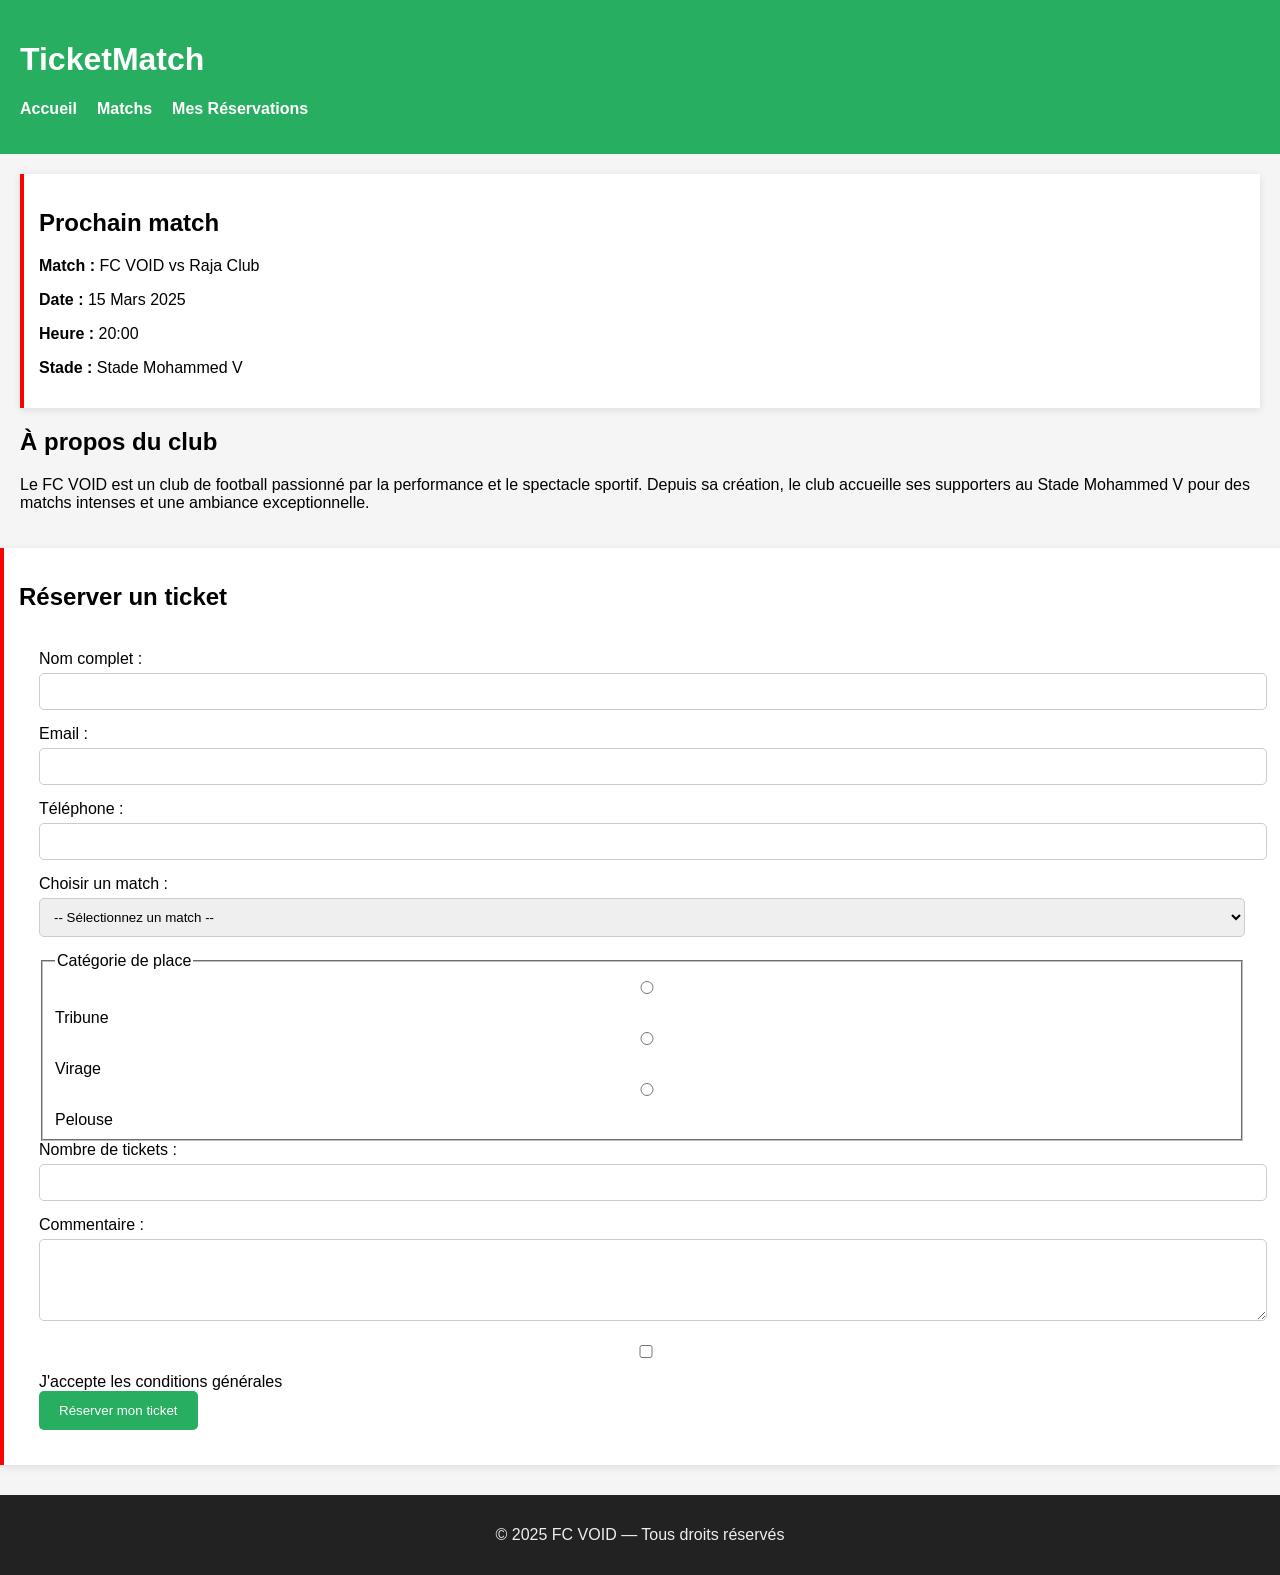
<file: index.html>
<!DOCTYPE html>
<html lang="fr">

<head>
    <meta charset="UTF-8">
    <title>TicketMatch — FC VOID</title>
    <link rel="stylesheet" href="css/style.css">
</head>

<body>


    <header>
        <h1>TicketMatch</h1>

        <nav>
            <ul>
                <li><a href="#">Accueil</a></li>
                <li><a href="#">Matchs</a></li>
                <li><a href="#">Mes Réservations</a></li>
            </ul>
        </nav>
    </header>



    <main>
        <section>
            <h2>Prochain match</h2>

            <p><strong>Match :</strong> FC VOID vs Raja Club</p>
            <p><strong>Date :</strong> 15 Mars 2025</p>
            <p><strong>Heure :</strong> 20:00</p>
            <p><strong>Stade :</strong> Stade Mohammed V</p>
        </section>



        <section>
            <h2>À propos du club</h2>

            <p>
                Le FC VOID est un club de football passionné par la performance
                et le spectacle sportif. Depuis sa création, le club accueille
                ses supporters au Stade Mohammed V pour des matchs intenses
                et une ambiance exceptionnelle.
            </p>
        </section>

    </main>
    <section id="reservation">
        <h2>Réserver un ticket</h2>

        <form action="#" method="post">

            <div>
                <label for="nom">Nom complet :</label>
                <input type="text" id="nom" name="nom" required>
            </div>

            
            <div>
                <label for="email">Email :</label>
                <input type="email" id="email" name="email" required>
            </div>

            
            <div>
                <label for="telephone">Téléphone :</label>
                <input type="tel" id="telephone" name="telephone">
            </div>

            
            <div>
                <label for="match">Choisir un match :</label>
                <select id="match" name="match" required>
                    <option value="">-- Sélectionnez un match --</option>
                    <option value="1">FC VOID vs Raja Club — 15/03/2025</option>
                    <option value="2">FC VOID vs Wydad AC — 22/03/2025</option>
                    <option value="3">FC VOID vs AS FAR — 05/04/2025</option>
                </select>
            </div>

            
            <fieldset>
                <legend>Catégorie de place</legend>

                <label>
                    <input type="radio" name="categorie" value="tribune">
                    Tribune
                </label>

                <label>
                    <input type="radio" name="categorie" value="virage">
                    Virage
                </label>

                <label>
                    <input type="radio" name="categorie" value="pelouse">
                    Pelouse
                </label>

            </fieldset>

            
            <div>
                <label for="tickets">Nombre de tickets :</label>
                <input type="number" id="tickets" name="tickets" min="1" max="10" required>
            </div>

            
            <div>
                <label for="commentaire">Commentaire :</label>
                <textarea id="commentaire" name="commentaire" rows="4"></textarea>
            </div>

            
            <div>
                <label>
                    <input type="checkbox" id="conditions" name="conditions" required>
                    J'accepte les conditions générales
                </label>
            </div>

            
            <button type="submit">
                Réserver mon ticket
            </button>

        </form>
    </section>
    <footer>
        <p>© 2025 FC VOID — Tous droits réservés</p>
    </footer>

</body>

</html>
</file>
<file: css/style.css>
body {
    font-family: Arial, Helvetica, sans-serif;
    background-color: #f5f5f5;
    margin: 0;
}




header {
    background-color: #27AE60;
    color: white;
    padding: 20px;
}



nav ul {
    display: flex;
    gap: 20px;
    list-style: none;
    padding: 0;
}

nav a {
    text-decoration: none;
    color: white;
    font-weight: bold;
}

nav a:hover {
    color: #d4f5dd;
}




main {
    padding: 20px;
}




section:first-of-type {
    border-left: 4px solid red;
    background-color: white;
    padding: 15px;
    box-shadow: 0px 2px 8px rgba(0,0,0,0.1);
    margin-bottom: 20px;
}




form {
    background-color: white;
    padding: 20px;
    border-radius: 8px;
}

form input, form select, form textarea {
    width: 100%;
    padding: 10px;
    margin-top: 5px;
    margin-bottom: 15px;

    border-radius: 5px;
    border: 1px solid #ccc;
}




button {
    background-color: #27AE60;
    color: white;
    border: none;
    padding: 12px 20px;
    border-radius: 5px;
    cursor: pointer;
}

button:hover {
    background-color: #1e8449;
}


footer {
    text-align: center;
    background-color: #222;
    color: #eee;
    padding: 15px;
    margin-top: 30px;
}
</file>
